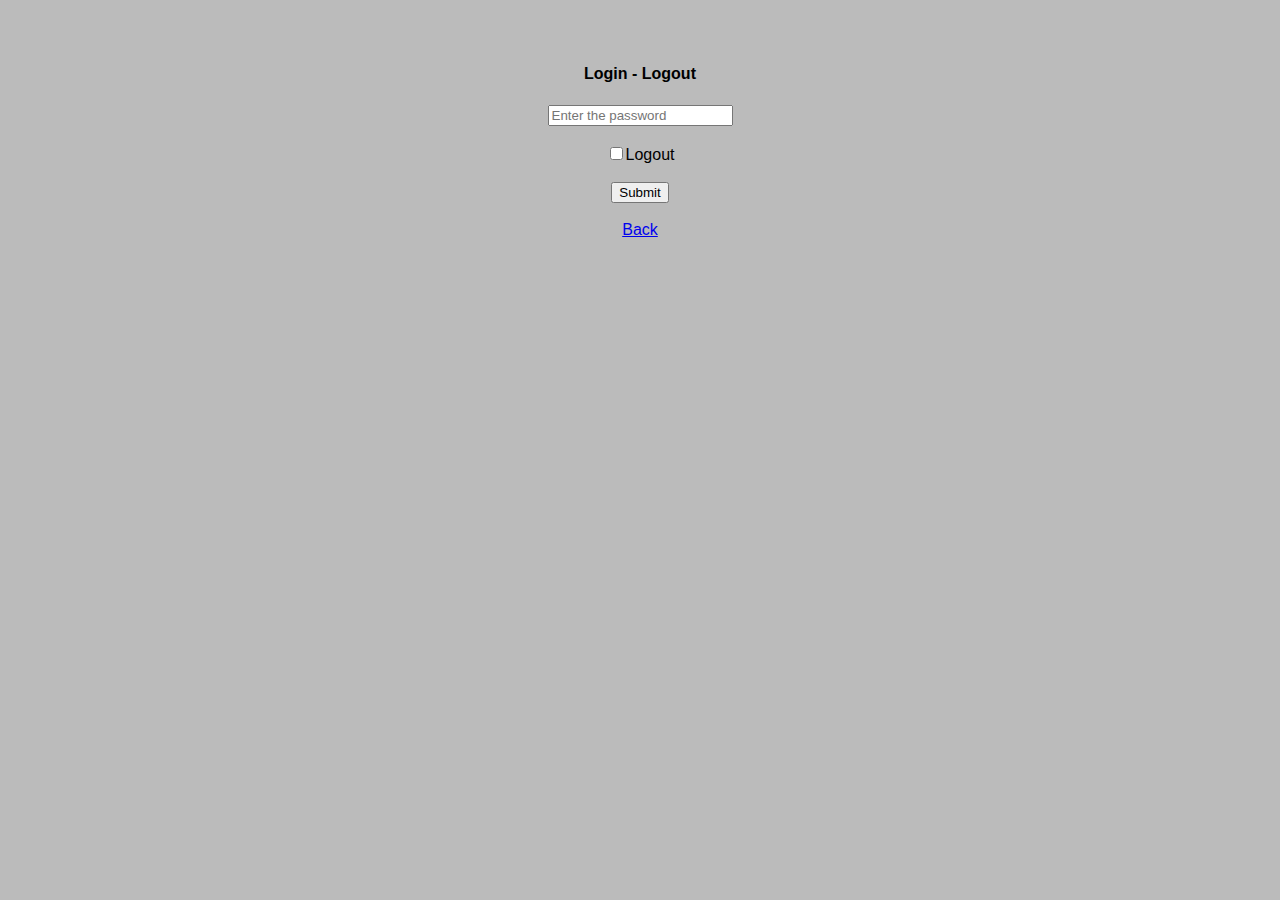
<file: resources/html/login/index.htm>
<!DOCTYPE html>
<html lang="en">
<head>
    <meta http-equiv="Content-type" content="text/html; charset=utf-8">
    <title>Login</title>
    <meta name="viewport" content="width=device-width">
    <link rel="apple-touch-icon" href="/favicon.ico" type="image/x-icon" />
    <link rel="shortcut icon" href="/favicon.ico" type="image/x-icon" />
    <link rel="icon" href="/favicon.ico" type="image/x-icon" />
</head>
<body style="background-color:#bbb;font-family:arial;">
<center>
<br><br>
<h4>Login - Logout</h4>
<form action="/lg2n"  method="post">
  <input type="password" id="pwd" name="pa2w" placeholder="Enter the password"><br><br>
  <input type="checkbox" id="lof" name="lg0f" onclick="hidep()"><label for="lg0f">Logout</label><br><br>
  <input type="submit" value="Submit">
</form>
<br><a href='/'>Back</a>
</center> 

<script>
function hidep() {
  var checkBox = document.getElementById("lof");
  var text = document.getElementById("pwd");
  if (checkBox.checked == true){
    text.style.display = "none";
  } else {
     text.style.display = "inline";
  }
}
</script>

</body>
</html>
</file>
